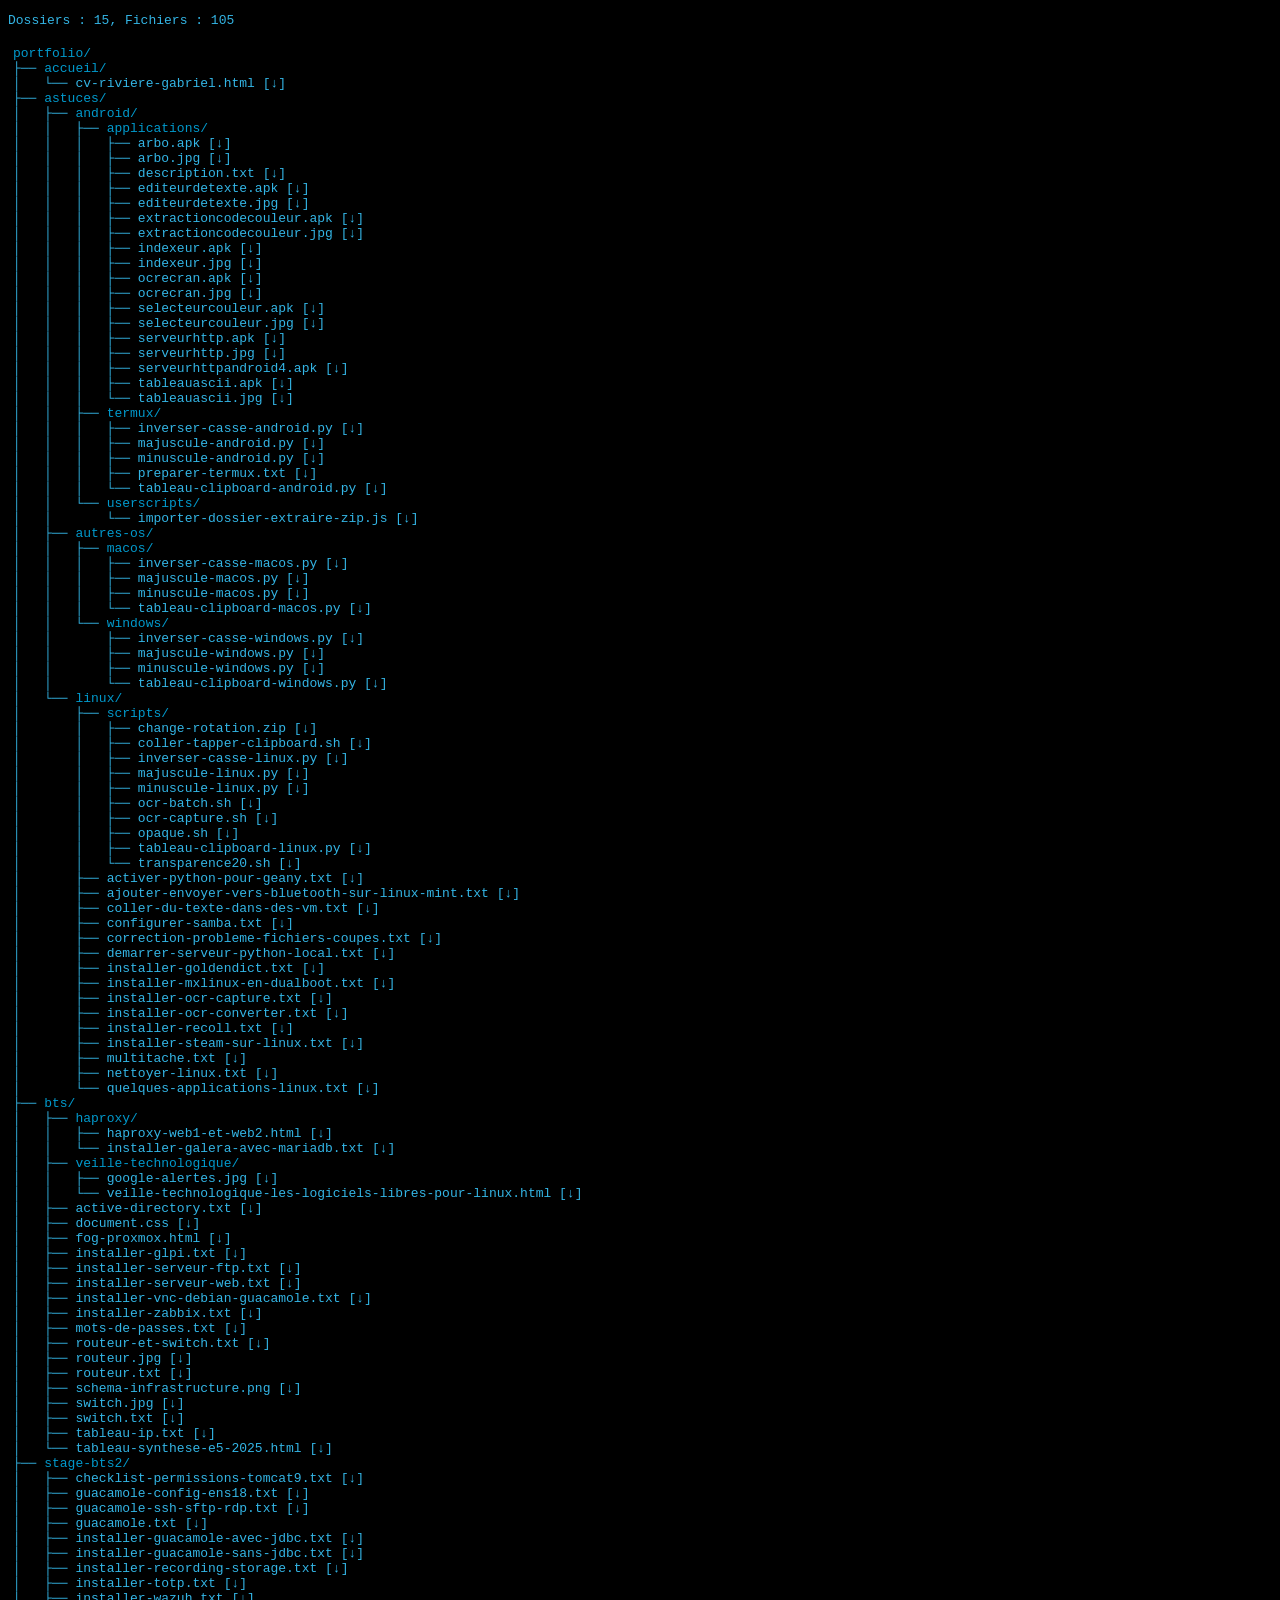
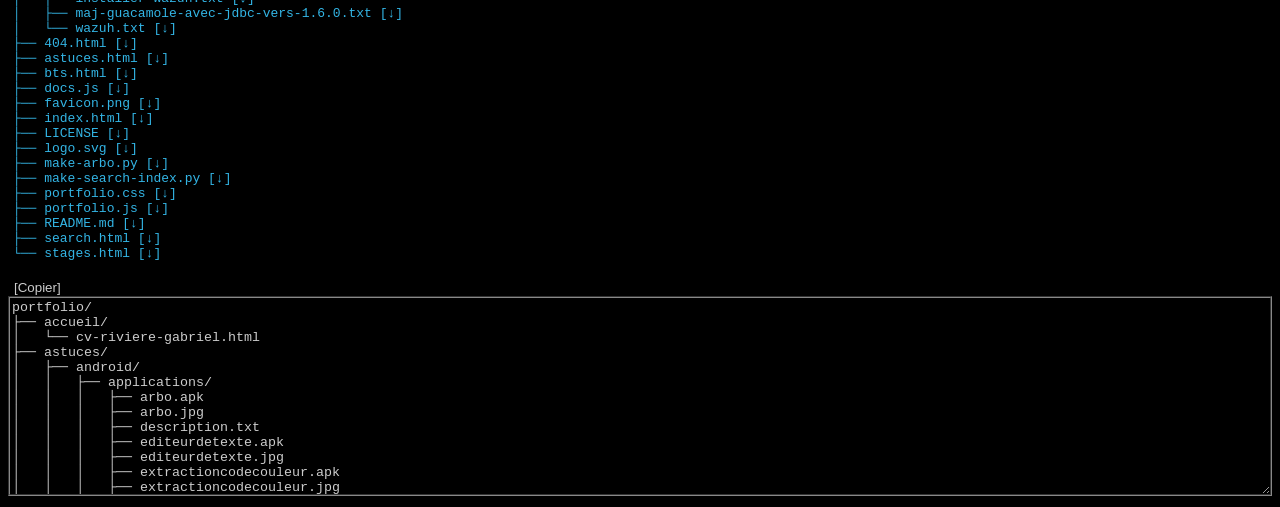
<file: arbo.html>
<!DOCTYPE html>
<html lang="fr">
<head>
<meta charset="utf-8">
<meta name="viewport" content="width=device-width, initial-scale=1">
<title>Arborescence</title>
<link rel="icon" href="favicon.png" type="image/png">
<style>
body{background:black;color:#33b5e5;font-family:monospace;}
pre.tree{padding:5px;}
.folder{color:#09c;}
.file{color:#33b5e5;text-decoration:none;}
.file:hover{text-decoration:underline;}
.ascii{color:#33b5e5;}
</style>
</head>
<body>
<p>Dossiers : 15, Fichiers : 105</p>
<pre class="tree">
<span class="folder">portfolio/</span>
<span class="ascii">├── </span><span class="folder">accueil/</span>
<span class="ascii">│   └── </span><a class="file" href="accueil/cv-riviere-gabriel.html">cv-riviere-gabriel.html</a><a class="file" href="accueil/cv-riviere-gabriel.html" download> [↓] </a>
<span class="ascii">├── </span><span class="folder">astuces/</span>
<span class="ascii">│   ├── </span><span class="folder">android/</span>
<span class="ascii">│   │   ├── </span><span class="folder">applications/</span>
<span class="ascii">│   │   │   ├── </span><a class="file" href="astuces/android/applications/arbo.apk">arbo.apk</a><a class="file" href="astuces/android/applications/arbo.apk" download> [↓] </a>
<span class="ascii">│   │   │   ├── </span><a class="file" href="astuces/android/applications/arbo.jpg">arbo.jpg</a><a class="file" href="astuces/android/applications/arbo.jpg" download> [↓] </a>
<span class="ascii">│   │   │   ├── </span><a class="file" href="astuces/android/applications/description.txt">description.txt</a><a class="file" href="astuces/android/applications/description.txt" download> [↓] </a>
<span class="ascii">│   │   │   ├── </span><a class="file" href="astuces/android/applications/editeurdetexte.apk">editeurdetexte.apk</a><a class="file" href="astuces/android/applications/editeurdetexte.apk" download> [↓] </a>
<span class="ascii">│   │   │   ├── </span><a class="file" href="astuces/android/applications/editeurdetexte.jpg">editeurdetexte.jpg</a><a class="file" href="astuces/android/applications/editeurdetexte.jpg" download> [↓] </a>
<span class="ascii">│   │   │   ├── </span><a class="file" href="astuces/android/applications/extractioncodecouleur.apk">extractioncodecouleur.apk</a><a class="file" href="astuces/android/applications/extractioncodecouleur.apk" download> [↓] </a>
<span class="ascii">│   │   │   ├── </span><a class="file" href="astuces/android/applications/extractioncodecouleur.jpg">extractioncodecouleur.jpg</a><a class="file" href="astuces/android/applications/extractioncodecouleur.jpg" download> [↓] </a>
<span class="ascii">│   │   │   ├── </span><a class="file" href="astuces/android/applications/indexeur.apk">indexeur.apk</a><a class="file" href="astuces/android/applications/indexeur.apk" download> [↓] </a>
<span class="ascii">│   │   │   ├── </span><a class="file" href="astuces/android/applications/indexeur.jpg">indexeur.jpg</a><a class="file" href="astuces/android/applications/indexeur.jpg" download> [↓] </a>
<span class="ascii">│   │   │   ├── </span><a class="file" href="astuces/android/applications/ocrecran.apk">ocrecran.apk</a><a class="file" href="astuces/android/applications/ocrecran.apk" download> [↓] </a>
<span class="ascii">│   │   │   ├── </span><a class="file" href="astuces/android/applications/ocrecran.jpg">ocrecran.jpg</a><a class="file" href="astuces/android/applications/ocrecran.jpg" download> [↓] </a>
<span class="ascii">│   │   │   ├── </span><a class="file" href="astuces/android/applications/selecteurcouleur.apk">selecteurcouleur.apk</a><a class="file" href="astuces/android/applications/selecteurcouleur.apk" download> [↓] </a>
<span class="ascii">│   │   │   ├── </span><a class="file" href="astuces/android/applications/selecteurcouleur.jpg">selecteurcouleur.jpg</a><a class="file" href="astuces/android/applications/selecteurcouleur.jpg" download> [↓] </a>
<span class="ascii">│   │   │   ├── </span><a class="file" href="astuces/android/applications/serveurhttp.apk">serveurhttp.apk</a><a class="file" href="astuces/android/applications/serveurhttp.apk" download> [↓] </a>
<span class="ascii">│   │   │   ├── </span><a class="file" href="astuces/android/applications/serveurhttp.jpg">serveurhttp.jpg</a><a class="file" href="astuces/android/applications/serveurhttp.jpg" download> [↓] </a>
<span class="ascii">│   │   │   ├── </span><a class="file" href="astuces/android/applications/serveurhttpandroid4.apk">serveurhttpandroid4.apk</a><a class="file" href="astuces/android/applications/serveurhttpandroid4.apk" download> [↓] </a>
<span class="ascii">│   │   │   ├── </span><a class="file" href="astuces/android/applications/tableauascii.apk">tableauascii.apk</a><a class="file" href="astuces/android/applications/tableauascii.apk" download> [↓] </a>
<span class="ascii">│   │   │   └── </span><a class="file" href="astuces/android/applications/tableauascii.jpg">tableauascii.jpg</a><a class="file" href="astuces/android/applications/tableauascii.jpg" download> [↓] </a>
<span class="ascii">│   │   ├── </span><span class="folder">termux/</span>
<span class="ascii">│   │   │   ├── </span><a class="file" href="astuces/android/termux/inverser-casse-android.py">inverser-casse-android.py</a><a class="file" href="astuces/android/termux/inverser-casse-android.py" download> [↓] </a>
<span class="ascii">│   │   │   ├── </span><a class="file" href="astuces/android/termux/majuscule-android.py">majuscule-android.py</a><a class="file" href="astuces/android/termux/majuscule-android.py" download> [↓] </a>
<span class="ascii">│   │   │   ├── </span><a class="file" href="astuces/android/termux/minuscule-android.py">minuscule-android.py</a><a class="file" href="astuces/android/termux/minuscule-android.py" download> [↓] </a>
<span class="ascii">│   │   │   ├── </span><a class="file" href="astuces/android/termux/preparer-termux.txt">preparer-termux.txt</a><a class="file" href="astuces/android/termux/preparer-termux.txt" download> [↓] </a>
<span class="ascii">│   │   │   └── </span><a class="file" href="astuces/android/termux/tableau-clipboard-android.py">tableau-clipboard-android.py</a><a class="file" href="astuces/android/termux/tableau-clipboard-android.py" download> [↓] </a>
<span class="ascii">│   │   └── </span><span class="folder">userscripts/</span>
<span class="ascii">│   │       └── </span><a class="file" href="astuces/android/userscripts/importer-dossier-extraire-zip.js">importer-dossier-extraire-zip.js</a><a class="file" href="astuces/android/userscripts/importer-dossier-extraire-zip.js" download> [↓] </a>
<span class="ascii">│   ├── </span><span class="folder">autres-os/</span>
<span class="ascii">│   │   ├── </span><span class="folder">macos/</span>
<span class="ascii">│   │   │   ├── </span><a class="file" href="astuces/autres-os/macos/inverser-casse-macos.py">inverser-casse-macos.py</a><a class="file" href="astuces/autres-os/macos/inverser-casse-macos.py" download> [↓] </a>
<span class="ascii">│   │   │   ├── </span><a class="file" href="astuces/autres-os/macos/majuscule-macos.py">majuscule-macos.py</a><a class="file" href="astuces/autres-os/macos/majuscule-macos.py" download> [↓] </a>
<span class="ascii">│   │   │   ├── </span><a class="file" href="astuces/autres-os/macos/minuscule-macos.py">minuscule-macos.py</a><a class="file" href="astuces/autres-os/macos/minuscule-macos.py" download> [↓] </a>
<span class="ascii">│   │   │   └── </span><a class="file" href="astuces/autres-os/macos/tableau-clipboard-macos.py">tableau-clipboard-macos.py</a><a class="file" href="astuces/autres-os/macos/tableau-clipboard-macos.py" download> [↓] </a>
<span class="ascii">│   │   └── </span><span class="folder">windows/</span>
<span class="ascii">│   │       ├── </span><a class="file" href="astuces/autres-os/windows/inverser-casse-windows.py">inverser-casse-windows.py</a><a class="file" href="astuces/autres-os/windows/inverser-casse-windows.py" download> [↓] </a>
<span class="ascii">│   │       ├── </span><a class="file" href="astuces/autres-os/windows/majuscule-windows.py">majuscule-windows.py</a><a class="file" href="astuces/autres-os/windows/majuscule-windows.py" download> [↓] </a>
<span class="ascii">│   │       ├── </span><a class="file" href="astuces/autres-os/windows/minuscule-windows.py">minuscule-windows.py</a><a class="file" href="astuces/autres-os/windows/minuscule-windows.py" download> [↓] </a>
<span class="ascii">│   │       └── </span><a class="file" href="astuces/autres-os/windows/tableau-clipboard-windows.py">tableau-clipboard-windows.py</a><a class="file" href="astuces/autres-os/windows/tableau-clipboard-windows.py" download> [↓] </a>
<span class="ascii">│   └── </span><span class="folder">linux/</span>
<span class="ascii">│       ├── </span><span class="folder">scripts/</span>
<span class="ascii">│       │   ├── </span><a class="file" href="astuces/linux/scripts/change-rotation.zip">change-rotation.zip</a><a class="file" href="astuces/linux/scripts/change-rotation.zip" download> [↓] </a>
<span class="ascii">│       │   ├── </span><a class="file" href="astuces/linux/scripts/coller-tapper-clipboard.sh">coller-tapper-clipboard.sh</a><a class="file" href="astuces/linux/scripts/coller-tapper-clipboard.sh" download> [↓] </a>
<span class="ascii">│       │   ├── </span><a class="file" href="astuces/linux/scripts/inverser-casse-linux.py">inverser-casse-linux.py</a><a class="file" href="astuces/linux/scripts/inverser-casse-linux.py" download> [↓] </a>
<span class="ascii">│       │   ├── </span><a class="file" href="astuces/linux/scripts/majuscule-linux.py">majuscule-linux.py</a><a class="file" href="astuces/linux/scripts/majuscule-linux.py" download> [↓] </a>
<span class="ascii">│       │   ├── </span><a class="file" href="astuces/linux/scripts/minuscule-linux.py">minuscule-linux.py</a><a class="file" href="astuces/linux/scripts/minuscule-linux.py" download> [↓] </a>
<span class="ascii">│       │   ├── </span><a class="file" href="astuces/linux/scripts/ocr-batch.sh">ocr-batch.sh</a><a class="file" href="astuces/linux/scripts/ocr-batch.sh" download> [↓] </a>
<span class="ascii">│       │   ├── </span><a class="file" href="astuces/linux/scripts/ocr-capture.sh">ocr-capture.sh</a><a class="file" href="astuces/linux/scripts/ocr-capture.sh" download> [↓] </a>
<span class="ascii">│       │   ├── </span><a class="file" href="astuces/linux/scripts/opaque.sh">opaque.sh</a><a class="file" href="astuces/linux/scripts/opaque.sh" download> [↓] </a>
<span class="ascii">│       │   ├── </span><a class="file" href="astuces/linux/scripts/tableau-clipboard-linux.py">tableau-clipboard-linux.py</a><a class="file" href="astuces/linux/scripts/tableau-clipboard-linux.py" download> [↓] </a>
<span class="ascii">│       │   └── </span><a class="file" href="astuces/linux/scripts/transparence20.sh">transparence20.sh</a><a class="file" href="astuces/linux/scripts/transparence20.sh" download> [↓] </a>
<span class="ascii">│       ├── </span><a class="file" href="astuces/linux/activer-python-pour-geany.txt">activer-python-pour-geany.txt</a><a class="file" href="astuces/linux/activer-python-pour-geany.txt" download> [↓] </a>
<span class="ascii">│       ├── </span><a class="file" href="astuces/linux/ajouter-envoyer-vers-bluetooth-sur-linux-mint.txt">ajouter-envoyer-vers-bluetooth-sur-linux-mint.txt</a><a class="file" href="astuces/linux/ajouter-envoyer-vers-bluetooth-sur-linux-mint.txt" download> [↓] </a>
<span class="ascii">│       ├── </span><a class="file" href="astuces/linux/coller-du-texte-dans-des-vm.txt">coller-du-texte-dans-des-vm.txt</a><a class="file" href="astuces/linux/coller-du-texte-dans-des-vm.txt" download> [↓] </a>
<span class="ascii">│       ├── </span><a class="file" href="astuces/linux/configurer-samba.txt">configurer-samba.txt</a><a class="file" href="astuces/linux/configurer-samba.txt" download> [↓] </a>
<span class="ascii">│       ├── </span><a class="file" href="astuces/linux/correction-probleme-fichiers-coupes.txt">correction-probleme-fichiers-coupes.txt</a><a class="file" href="astuces/linux/correction-probleme-fichiers-coupes.txt" download> [↓] </a>
<span class="ascii">│       ├── </span><a class="file" href="astuces/linux/demarrer-serveur-python-local.txt">demarrer-serveur-python-local.txt</a><a class="file" href="astuces/linux/demarrer-serveur-python-local.txt" download> [↓] </a>
<span class="ascii">│       ├── </span><a class="file" href="astuces/linux/installer-goldendict.txt">installer-goldendict.txt</a><a class="file" href="astuces/linux/installer-goldendict.txt" download> [↓] </a>
<span class="ascii">│       ├── </span><a class="file" href="astuces/linux/installer-mxlinux-en-dualboot.txt">installer-mxlinux-en-dualboot.txt</a><a class="file" href="astuces/linux/installer-mxlinux-en-dualboot.txt" download> [↓] </a>
<span class="ascii">│       ├── </span><a class="file" href="astuces/linux/installer-ocr-capture.txt">installer-ocr-capture.txt</a><a class="file" href="astuces/linux/installer-ocr-capture.txt" download> [↓] </a>
<span class="ascii">│       ├── </span><a class="file" href="astuces/linux/installer-ocr-converter.txt">installer-ocr-converter.txt</a><a class="file" href="astuces/linux/installer-ocr-converter.txt" download> [↓] </a>
<span class="ascii">│       ├── </span><a class="file" href="astuces/linux/installer-recoll.txt">installer-recoll.txt</a><a class="file" href="astuces/linux/installer-recoll.txt" download> [↓] </a>
<span class="ascii">│       ├── </span><a class="file" href="astuces/linux/installer-steam-sur-linux.txt">installer-steam-sur-linux.txt</a><a class="file" href="astuces/linux/installer-steam-sur-linux.txt" download> [↓] </a>
<span class="ascii">│       ├── </span><a class="file" href="astuces/linux/multitache.txt">multitache.txt</a><a class="file" href="astuces/linux/multitache.txt" download> [↓] </a>
<span class="ascii">│       ├── </span><a class="file" href="astuces/linux/nettoyer-linux.txt">nettoyer-linux.txt</a><a class="file" href="astuces/linux/nettoyer-linux.txt" download> [↓] </a>
<span class="ascii">│       └── </span><a class="file" href="astuces/linux/quelques-applications-linux.txt">quelques-applications-linux.txt</a><a class="file" href="astuces/linux/quelques-applications-linux.txt" download> [↓] </a>
<span class="ascii">├── </span><span class="folder">bts/</span>
<span class="ascii">│   ├── </span><span class="folder">haproxy/</span>
<span class="ascii">│   │   ├── </span><a class="file" href="bts/haproxy/haproxy-web1-et-web2.html">haproxy-web1-et-web2.html</a><a class="file" href="bts/haproxy/haproxy-web1-et-web2.html" download> [↓] </a>
<span class="ascii">│   │   └── </span><a class="file" href="bts/haproxy/installer-galera-avec-mariadb.txt">installer-galera-avec-mariadb.txt</a><a class="file" href="bts/haproxy/installer-galera-avec-mariadb.txt" download> [↓] </a>
<span class="ascii">│   ├── </span><span class="folder">veille-technologique/</span>
<span class="ascii">│   │   ├── </span><a class="file" href="bts/veille-technologique/google-alertes.jpg">google-alertes.jpg</a><a class="file" href="bts/veille-technologique/google-alertes.jpg" download> [↓] </a>
<span class="ascii">│   │   └── </span><a class="file" href="bts/veille-technologique/veille-technologique-les-logiciels-libres-pour-linux.html">veille-technologique-les-logiciels-libres-pour-linux.html</a><a class="file" href="bts/veille-technologique/veille-technologique-les-logiciels-libres-pour-linux.html" download> [↓] </a>
<span class="ascii">│   ├── </span><a class="file" href="bts/active-directory.txt">active-directory.txt</a><a class="file" href="bts/active-directory.txt" download> [↓] </a>
<span class="ascii">│   ├── </span><a class="file" href="bts/document.css">document.css</a><a class="file" href="bts/document.css" download> [↓] </a>
<span class="ascii">│   ├── </span><a class="file" href="bts/fog-proxmox.html">fog-proxmox.html</a><a class="file" href="bts/fog-proxmox.html" download> [↓] </a>
<span class="ascii">│   ├── </span><a class="file" href="bts/installer-glpi.txt">installer-glpi.txt</a><a class="file" href="bts/installer-glpi.txt" download> [↓] </a>
<span class="ascii">│   ├── </span><a class="file" href="bts/installer-serveur-ftp.txt">installer-serveur-ftp.txt</a><a class="file" href="bts/installer-serveur-ftp.txt" download> [↓] </a>
<span class="ascii">│   ├── </span><a class="file" href="bts/installer-serveur-web.txt">installer-serveur-web.txt</a><a class="file" href="bts/installer-serveur-web.txt" download> [↓] </a>
<span class="ascii">│   ├── </span><a class="file" href="bts/installer-vnc-debian-guacamole.txt">installer-vnc-debian-guacamole.txt</a><a class="file" href="bts/installer-vnc-debian-guacamole.txt" download> [↓] </a>
<span class="ascii">│   ├── </span><a class="file" href="bts/installer-zabbix.txt">installer-zabbix.txt</a><a class="file" href="bts/installer-zabbix.txt" download> [↓] </a>
<span class="ascii">│   ├── </span><a class="file" href="bts/mots-de-passes.txt">mots-de-passes.txt</a><a class="file" href="bts/mots-de-passes.txt" download> [↓] </a>
<span class="ascii">│   ├── </span><a class="file" href="bts/routeur-et-switch.txt">routeur-et-switch.txt</a><a class="file" href="bts/routeur-et-switch.txt" download> [↓] </a>
<span class="ascii">│   ├── </span><a class="file" href="bts/routeur.jpg">routeur.jpg</a><a class="file" href="bts/routeur.jpg" download> [↓] </a>
<span class="ascii">│   ├── </span><a class="file" href="bts/routeur.txt">routeur.txt</a><a class="file" href="bts/routeur.txt" download> [↓] </a>
<span class="ascii">│   ├── </span><a class="file" href="bts/schema-infrastructure.png">schema-infrastructure.png</a><a class="file" href="bts/schema-infrastructure.png" download> [↓] </a>
<span class="ascii">│   ├── </span><a class="file" href="bts/switch.jpg">switch.jpg</a><a class="file" href="bts/switch.jpg" download> [↓] </a>
<span class="ascii">│   ├── </span><a class="file" href="bts/switch.txt">switch.txt</a><a class="file" href="bts/switch.txt" download> [↓] </a>
<span class="ascii">│   ├── </span><a class="file" href="bts/tableau-ip.txt">tableau-ip.txt</a><a class="file" href="bts/tableau-ip.txt" download> [↓] </a>
<span class="ascii">│   └── </span><a class="file" href="bts/tableau-synthese-e5-2025.html">tableau-synthese-e5-2025.html</a><a class="file" href="bts/tableau-synthese-e5-2025.html" download> [↓] </a>
<span class="ascii">├── </span><span class="folder">stage-bts2/</span>
<span class="ascii">│   ├── </span><a class="file" href="stage-bts2/checklist-permissions-tomcat9.txt">checklist-permissions-tomcat9.txt</a><a class="file" href="stage-bts2/checklist-permissions-tomcat9.txt" download> [↓] </a>
<span class="ascii">│   ├── </span><a class="file" href="stage-bts2/guacamole-config-ens18.txt">guacamole-config-ens18.txt</a><a class="file" href="stage-bts2/guacamole-config-ens18.txt" download> [↓] </a>
<span class="ascii">│   ├── </span><a class="file" href="stage-bts2/guacamole-ssh-sftp-rdp.txt">guacamole-ssh-sftp-rdp.txt</a><a class="file" href="stage-bts2/guacamole-ssh-sftp-rdp.txt" download> [↓] </a>
<span class="ascii">│   ├── </span><a class="file" href="stage-bts2/guacamole.txt">guacamole.txt</a><a class="file" href="stage-bts2/guacamole.txt" download> [↓] </a>
<span class="ascii">│   ├── </span><a class="file" href="stage-bts2/installer-guacamole-avec-jdbc.txt">installer-guacamole-avec-jdbc.txt</a><a class="file" href="stage-bts2/installer-guacamole-avec-jdbc.txt" download> [↓] </a>
<span class="ascii">│   ├── </span><a class="file" href="stage-bts2/installer-guacamole-sans-jdbc.txt">installer-guacamole-sans-jdbc.txt</a><a class="file" href="stage-bts2/installer-guacamole-sans-jdbc.txt" download> [↓] </a>
<span class="ascii">│   ├── </span><a class="file" href="stage-bts2/installer-recording-storage.txt">installer-recording-storage.txt</a><a class="file" href="stage-bts2/installer-recording-storage.txt" download> [↓] </a>
<span class="ascii">│   ├── </span><a class="file" href="stage-bts2/installer-totp.txt">installer-totp.txt</a><a class="file" href="stage-bts2/installer-totp.txt" download> [↓] </a>
<span class="ascii">│   ├── </span><a class="file" href="stage-bts2/installer-wazuh.txt">installer-wazuh.txt</a><a class="file" href="stage-bts2/installer-wazuh.txt" download> [↓] </a>
<span class="ascii">│   ├── </span><a class="file" href="stage-bts2/maj-guacamole-avec-jdbc-vers-1.6.0.txt">maj-guacamole-avec-jdbc-vers-1.6.0.txt</a><a class="file" href="stage-bts2/maj-guacamole-avec-jdbc-vers-1.6.0.txt" download> [↓] </a>
<span class="ascii">│   └── </span><a class="file" href="stage-bts2/wazuh.txt">wazuh.txt</a><a class="file" href="stage-bts2/wazuh.txt" download> [↓] </a>
<span class="ascii">├── </span><a class="file" href="404.html">404.html</a><a class="file" href="404.html" download> [↓] </a>
<span class="ascii">├── </span><a class="file" href="astuces.html">astuces.html</a><a class="file" href="astuces.html" download> [↓] </a>
<span class="ascii">├── </span><a class="file" href="bts.html">bts.html</a><a class="file" href="bts.html" download> [↓] </a>
<span class="ascii">├── </span><a class="file" href="docs.js">docs.js</a><a class="file" href="docs.js" download> [↓] </a>
<span class="ascii">├── </span><a class="file" href="favicon.png">favicon.png</a><a class="file" href="favicon.png" download> [↓] </a>
<span class="ascii">├── </span><a class="file" href="index.html">index.html</a><a class="file" href="index.html" download> [↓] </a>
<span class="ascii">├── </span><a class="file" href="LICENSE">LICENSE</a><a class="file" href="LICENSE" download> [↓] </a>
<span class="ascii">├── </span><a class="file" href="logo.svg">logo.svg</a><a class="file" href="logo.svg" download> [↓] </a>
<span class="ascii">├── </span><a class="file" href="make-arbo.py">make-arbo.py</a><a class="file" href="make-arbo.py" download> [↓] </a>
<span class="ascii">├── </span><a class="file" href="make-search-index.py">make-search-index.py</a><a class="file" href="make-search-index.py" download> [↓] </a>
<span class="ascii">├── </span><a class="file" href="portfolio.css">portfolio.css</a><a class="file" href="portfolio.css" download> [↓] </a>
<span class="ascii">├── </span><a class="file" href="portfolio.js">portfolio.js</a><a class="file" href="portfolio.js" download> [↓] </a>
<span class="ascii">├── </span><a class="file" href="README.md">README.md</a><a class="file" href="README.md" download> [↓] </a>
<span class="ascii">├── </span><a class="file" href="search.html">search.html</a><a class="file" href="search.html" download> [↓] </a>
<span class="ascii">└── </span><a class="file" href="stages.html">stages.html</a><a class="file" href="stages.html" download> [↓] </a>
</pre>
<button id="copyarbo" style="background:#000;color:#ccc;border:none;cursor:pointer;">[Copier]</button>
<br><textarea wrap="off" id="arbo" style="width:100%;height:200px;box-sizing:border-box;background:#000;color:#ccc;border:2px groove #888;font-family:monospace;">
portfolio/
├── accueil/
│   └── cv-riviere-gabriel.html
├── astuces/
│   ├── android/
│   │   ├── applications/
│   │   │   ├── arbo.apk
│   │   │   ├── arbo.jpg
│   │   │   ├── description.txt
│   │   │   ├── editeurdetexte.apk
│   │   │   ├── editeurdetexte.jpg
│   │   │   ├── extractioncodecouleur.apk
│   │   │   ├── extractioncodecouleur.jpg
│   │   │   ├── indexeur.apk
│   │   │   ├── indexeur.jpg
│   │   │   ├── ocrecran.apk
│   │   │   ├── ocrecran.jpg
│   │   │   ├── selecteurcouleur.apk
│   │   │   ├── selecteurcouleur.jpg
│   │   │   ├── serveurhttp.apk
│   │   │   ├── serveurhttp.jpg
│   │   │   ├── serveurhttpandroid4.apk
│   │   │   ├── tableauascii.apk
│   │   │   └── tableauascii.jpg
│   │   ├── termux/
│   │   │   ├── inverser-casse-android.py
│   │   │   ├── majuscule-android.py
│   │   │   ├── minuscule-android.py
│   │   │   ├── preparer-termux.txt
│   │   │   └── tableau-clipboard-android.py
│   │   └── userscripts/
│   │       └── importer-dossier-extraire-zip.js
│   ├── autres-os/
│   │   ├── macos/
│   │   │   ├── inverser-casse-macos.py
│   │   │   ├── majuscule-macos.py
│   │   │   ├── minuscule-macos.py
│   │   │   └── tableau-clipboard-macos.py
│   │   └── windows/
│   │       ├── inverser-casse-windows.py
│   │       ├── majuscule-windows.py
│   │       ├── minuscule-windows.py
│   │       └── tableau-clipboard-windows.py
│   └── linux/
│       ├── scripts/
│       │   ├── change-rotation.zip
│       │   ├── coller-tapper-clipboard.sh
│       │   ├── inverser-casse-linux.py
│       │   ├── majuscule-linux.py
│       │   ├── minuscule-linux.py
│       │   ├── ocr-batch.sh
│       │   ├── ocr-capture.sh
│       │   ├── opaque.sh
│       │   ├── tableau-clipboard-linux.py
│       │   └── transparence20.sh
│       ├── activer-python-pour-geany.txt
│       ├── ajouter-envoyer-vers-bluetooth-sur-linux-mint.txt
│       ├── coller-du-texte-dans-des-vm.txt
│       ├── configurer-samba.txt
│       ├── correction-probleme-fichiers-coupes.txt
│       ├── demarrer-serveur-python-local.txt
│       ├── installer-goldendict.txt
│       ├── installer-mxlinux-en-dualboot.txt
│       ├── installer-ocr-capture.txt
│       ├── installer-ocr-converter.txt
│       ├── installer-recoll.txt
│       ├── installer-steam-sur-linux.txt
│       ├── multitache.txt
│       ├── nettoyer-linux.txt
│       └── quelques-applications-linux.txt
├── bts/
│   ├── haproxy/
│   │   ├── haproxy-web1-et-web2.html
│   │   └── installer-galera-avec-mariadb.txt
│   ├── veille-technologique/
│   │   ├── google-alertes.jpg
│   │   └── veille-technologique-les-logiciels-libres-pour-linux.html
│   ├── active-directory.txt
│   ├── document.css
│   ├── fog-proxmox.html
│   ├── installer-glpi.txt
│   ├── installer-serveur-ftp.txt
│   ├── installer-serveur-web.txt
│   ├── installer-vnc-debian-guacamole.txt
│   ├── installer-zabbix.txt
│   ├── mots-de-passes.txt
│   ├── routeur-et-switch.txt
│   ├── routeur.jpg
│   ├── routeur.txt
│   ├── schema-infrastructure.png
│   ├── switch.jpg
│   ├── switch.txt
│   ├── tableau-ip.txt
│   └── tableau-synthese-e5-2025.html
├── stage-bts2/
│   ├── checklist-permissions-tomcat9.txt
│   ├── guacamole-config-ens18.txt
│   ├── guacamole-ssh-sftp-rdp.txt
│   ├── guacamole.txt
│   ├── installer-guacamole-avec-jdbc.txt
│   ├── installer-guacamole-sans-jdbc.txt
│   ├── installer-recording-storage.txt
│   ├── installer-totp.txt
│   ├── installer-wazuh.txt
│   ├── maj-guacamole-avec-jdbc-vers-1.6.0.txt
│   └── wazuh.txt
├── 404.html
├── astuces.html
├── bts.html
├── docs.js
├── favicon.png
├── index.html
├── LICENSE
├── logo.svg
├── make-arbo.py
├── make-search-index.py
├── portfolio.css
├── portfolio.js
├── README.md
├── search.html
└── stages.html
</textarea>
<script>function copyFrom(id,btn){var code=document.getElementById(id);var temp=document.createElement("textarea");temp.value=code.value;document.body.appendChild(temp);temp.select();try{document.execCommand("copy");}catch(err){}document.body.removeChild(temp);btn.focus();}document.getElementById("copyarbo").onclick=function(e){copyFrom("arbo",e.target);};</script>
</body>
</html>
</file>
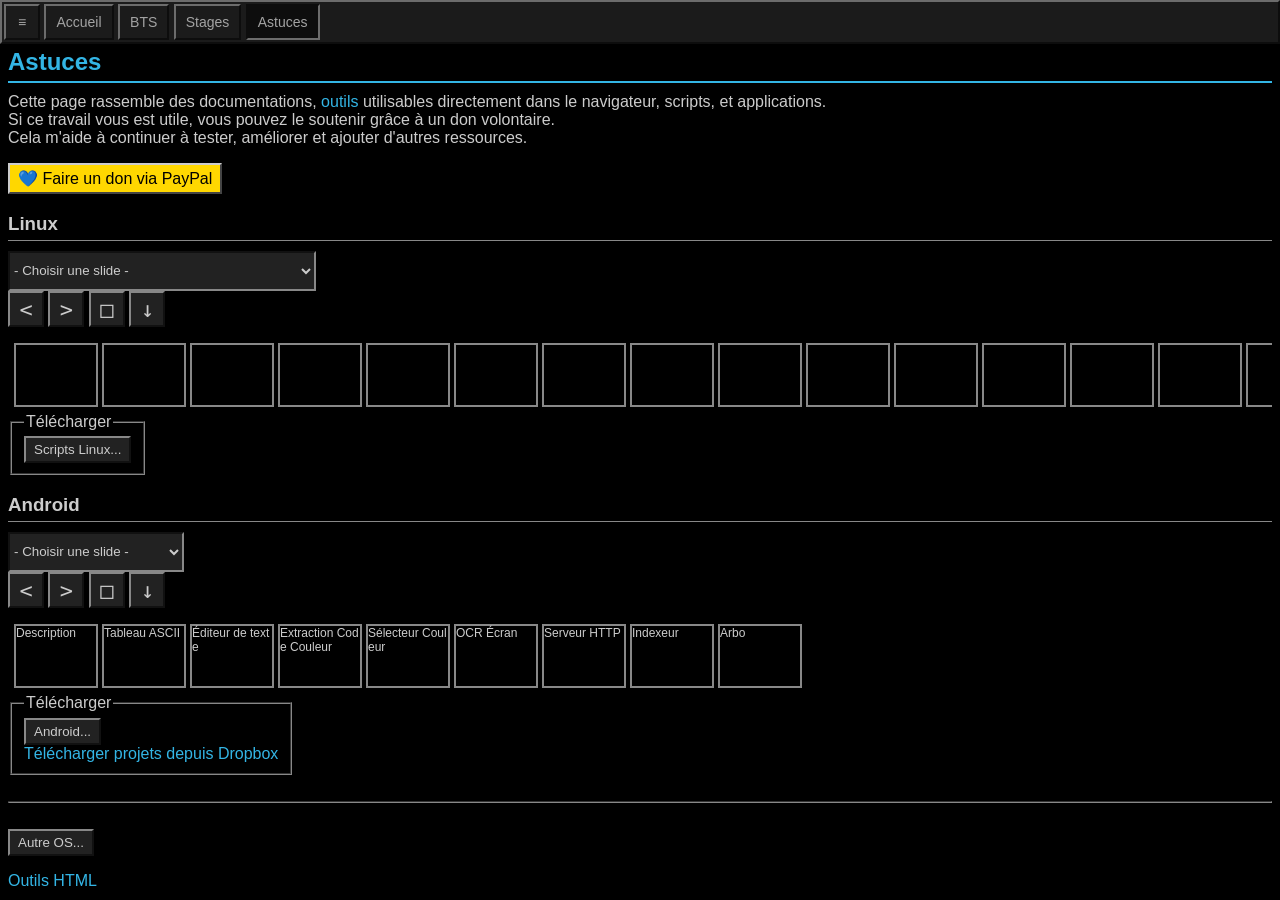
<file: astuces.html>
<!DOCTYPE html>
<html lang="fr">
<head>
<meta charset="utf-8">
<meta name="viewport" content="width=device-width, initial-scale=1">
<title>Astuces</title>
<meta name="description" content="Astuces">
<link rel="icon" href="favicon.png" type="image/png">
<link rel="stylesheet" href="portfolio.css">
</head>
<body>
<main>
<!-- Barre de navigation -->
<div class="navbar">
  <button onclick="openMenuPopup()" class="tab-button menu">≡</button>
  <div id="popupMenuContent" style="display:none"></div>
  <a class="tab-button" href="index.html">Accueil</a>
  <a class="tab-button" href="bts.html">BTS</a>
  <a class="tab-button" href="stages.html">Stages</a>
  <a class="tab-button tab-button-active">Astuces</a>
</div>
<!-- Contenu -->
<h2>Astuces</h2>
Cette page rassemble des documentations, <a href="../outils/index.html">outils</a> utilisables directement dans le navigateur, scripts, et applications.<br>
Si ce travail vous est utile, vous pouvez le soutenir grâce à un don volontaire.<br>
Cela m'aide à continuer à tester, améliorer et ajouter d'autres ressources.<p></p>
<a href="https://paypal.me/gabrielriviere999" target="_blank" aria-label="Faire un don via PayPal" class="a" style="color:#000;background:#ffd700;">💙 Faire un don via PayPal</a>

<h3>Linux</h3>

<select class="slide-select" data-group="linux" aria-label="Choisir une slide"><option value="" disabled selected>- Choisir une slide -</option></select>
<div class="slideshow-container" data-group="linux">
  <div class="slide" data-group="linux" data-src="astuces/linux/installer-mxlinux-en-dualboot.txt"></div>
  <div class="slide" data-group="linux" data-src="astuces/linux/quelques-applications-linux.txt"></div>
  <div class="slide" data-group="linux" data-src="astuces/linux/correction-probleme-fichiers-coupes.txt"></div>
  <div class="slide" data-group="linux" data-src="astuces/linux/installer-ocr-converter.txt"></div>
  <div class="slide" data-group="linux" data-src="astuces/linux/installer-ocr-capture.txt"></div>
  <div class="slide" data-group="linux" data-src="astuces/linux/coller-du-texte-dans-des-vm.txt"></div>
  <div class="slide" data-group="linux" data-src="astuces/linux/multitache.txt"></div>
  <div class="slide" data-group="linux" data-src="astuces/linux/installer-recoll.txt"></div>
  <div class="slide" data-group="linux" data-src="astuces/linux/installer-goldendict.txt"></div>
  <div class="slide" data-group="linux" data-src="astuces/linux/activer-python-pour-geany.txt"></div>
  <div class="slide" data-group="linux" data-src="astuces/linux/configurer-samba.txt"></div>
  <div class="slide" data-group="linux" data-src="astuces/linux/demarrer-serveur-python-local.txt"></div>
  <div class="slide" data-group="linux" data-src="astuces/linux/nettoyer-linux.txt"></div>
  <div class="slide" data-group="linux" data-src="astuces/linux/installer-steam-sur-linux.txt"></div>
  <div class="slide" data-group="linux" data-src="astuces/linux/ajouter-envoyer-vers-bluetooth-sur-linux-mint.txt"></div>
  <div class="slide-buttons">
    <button class="slide-btn" onclick="plusSlides(-1, 'linux')"><</button>
    <button class="slide-btn" onclick="plusSlides(1, 'linux')">></button>
    <button class="slide-btn" onclick="openFullscreen('linux')">□</button>
    <button class="slide-btn" onclick="downloadSlide('linux')">↓</button>
  </div>
  <div id="counter-linux" class="slide-counter"></div>
</div>
<div class="thumbnail-row" data-group="linux">
  <div class="thumbnail" data-group="linux" onclick="currentSlide(1, 'linux')"></div>
  <div class="thumbnail" data-group="linux" onclick="currentSlide(2, 'linux')"></div>
  <div class="thumbnail" data-group="linux" onclick="currentSlide(3, 'linux')"></div>
  <div class="thumbnail" data-group="linux" onclick="currentSlide(4, 'linux')"></div>
  <div class="thumbnail" data-group="linux" onclick="currentSlide(5, 'linux')"></div>
  <div class="thumbnail" data-group="linux" onclick="currentSlide(6, 'linux')"></div>
  <div class="thumbnail" data-group="linux" onclick="currentSlide(7, 'linux')"></div>
  <div class="thumbnail" data-group="linux" onclick="currentSlide(8, 'linux')"></div>
  <div class="thumbnail" data-group="linux" onclick="currentSlide(9, 'linux')"></div>
  <div class="thumbnail" data-group="linux" onclick="currentSlide(10, 'linux')"></div>
  <div class="thumbnail" data-group="linux" onclick="currentSlide(11, 'linux')"></div>
  <div class="thumbnail" data-group="linux" onclick="currentSlide(12, 'linux')"></div>
  <div class="thumbnail" data-group="linux" onclick="currentSlide(13, 'linux')"></div>
  <div class="thumbnail" data-group="linux" onclick="currentSlide(14, 'linux')"></div>
  <div class="thumbnail" data-group="linux" onclick="currentSlide(15, 'linux')"></div>
  <div class="thumbnail" data-group="linux" onclick="currentSlide(16, 'linux')"></div>
</div>

<fieldset><legend>Télécharger</legend>
<button onclick="openScriptPopup()">Scripts Linux...</button>
<div id="popupScriptsContent" style="display:none">
Scripts Linux
<ul>
  <li><a href="astuces/linux/scripts/ocr-batch.sh" download>ocr-batch.sh</a></li>
  <li><a href="astuces/linux/scripts/ocr-capture.sh" download>ocr-capture.sh</a></li>
  <li><a href="astuces/linux/scripts/coller-tapper-clipboard.sh" download>coller-tapper-clipboard.sh</a></li>
  <li><a href="astuces/linux/scripts/tableau-clipboard-linux.py" download>tableau-clipboard-linux.py</a></li>
  <li><a href="astuces/linux/scripts/minuscule-linux.py" download>minuscule-linux.py</a></li>
  <li><a href="astuces/linux/scripts/majuscule-linux.py" download>majuscule-linux.py</a></li>
  <li><a href="astuces/linux/scripts/inverser-casse-linux.py" download>inverser-casse-linux.py</a></li>
  <li><a href="astuces/linux/scripts/transparence20.sh" download>transparence20.sh</a></li>
  <li><a href="astuces/linux/scripts/opaque.sh" download>opaque.sh</a></li>
  <li><a href="astuces/linux/scripts/change-rotation.zip" download>change-rotation.zip</a></li>
</ul>
</div>
</fieldset>

<h3>Android</h3>
<select class="slide-select" data-group="android" aria-label="Choisir une slide"><option value="" disabled selected>- Choisir une slide -</option></select>
<div class="slideshow-container" data-group="android">
  <div class="slide" data-group="android" data-src="astuces/android/applications/description.txt"></div>
  <div class="slide" data-group="android" data-src="astuces/android/applications/tableauascii.jpg"></div>
  <div class="slide" data-group="android" data-src="astuces/android/applications/editeurdetexte.jpg"></div>
  <div class="slide" data-group="android" data-src="astuces/android/applications/extractioncodecouleur.jpg"></div>
  <div class="slide" data-group="android" data-src="astuces/android/applications/selecteurcouleur.jpg"></div>
  <div class="slide" data-group="android" data-src="astuces/android/applications/ocrecran.jpg"></div>
  <div class="slide" data-group="android" data-src="astuces/android/applications/serveurhttp.jpg"></div>
  <div class="slide" data-group="android" data-src="astuces/android/applications/indexeur.jpg"></div>
  <div class="slide" data-group="android" data-src="astuces/android/applications/arbo.jpg"></div>
  <div class="slide-buttons">
    <button class="slide-btn" onclick="plusSlides(-1, 'android')"><</button>
    <button class="slide-btn" onclick="plusSlides(1, 'android')">></button>
    <button class="slide-btn" onclick="openFullscreen('android')">□</button>
    <button class="slide-btn" onclick="downloadSlide('android')">↓</button>
  </div>
  <div id="counter-android" class="slide-counter"></div>
</div>

<div class="thumbnail-row" data-group="android">
  <div class="thumbnail" data-group="android" onclick="currentSlide(1, 'android')">Description</div>
  <div class="thumbnail" data-group="android" onclick="currentSlide(2, 'android')">Tableau ASCII</div>
  <div class="thumbnail" data-group="android" onclick="currentSlide(3, 'android')">Éditeur de texte</div>
  <div class="thumbnail" data-group="android" onclick="currentSlide(4, 'android')">Extraction Code Couleur</div>
  <div class="thumbnail" data-group="android" onclick="currentSlide(5, 'android')">Sélecteur Couleur</div>
  <div class="thumbnail" data-group="android" onclick="currentSlide(6, 'android')">OCR Écran</div>
  <div class="thumbnail" data-group="android" onclick="currentSlide(7, 'android')">Serveur HTTP</div>
  <div class="thumbnail" data-group="android" onclick="currentSlide(8, 'android')">Indexeur</div>
  <div class="thumbnail" data-group="android" onclick="currentSlide(9, 'android')">Arbo</div>
</div>

<fieldset><legend>Télécharger</legend>

<button onclick="openAndroidPopup()">Android...</button>
<div id="popupAndroidContent" style="display:none">
Applications Android
<ul>
  <li><a href="astuces/android/applications/tableauascii.apk" download>tableauascii.apk</a></li>
  <li><a href="astuces/android/applications/editeurdetexte.apk" download>editeurdetexte.apk</a></li>
  <li><a href="astuces/android/applications/extractioncodecouleur.apk" download>extractioncodecouleur.apk</a></li>
  <li><a href="astuces/android/applications/selecteurcouleur.apk" download>selecteurcouleur.apk</a></li>
  <li><a href="astuces/android/applications/ocrecran.apk" download>ocrecran.apk</a></li>
  <li><a href="astuces/android/applications/serveurhttp.apk" download>serveurhttp.apk</a></li>
  <li><a href="astuces/android/applications/serveurhttpandroid4.apk" download>serveurhttpandroid4.apk</a></li>
  <li><a href="astuces/android/applications/indexeur.apk" download>indexeur.apk</a></li>
  <li><a href="astuces/android/applications/arbo.apk" download>arbo.apk</a></li>
</ul>
Scripts Termux
<ul>
  <li><a href="astuces/android/termux/preparer-termux.txt">preparer-termux.txt</a></li>
  <li><a href="astuces/android/termux/tableau-clipboard-android.py" download>tableau-clipboard-android.py</a></li>
  <li><a href="astuces/android/termux/minuscule-android.py" download>minuscule-android.py</a></li>
  <li><a href="astuces/android/termux/majuscule-android.py" download>majuscule-android.py</a></li>
  <li><a href="astuces/android/termux/inverser-casse-android.py" download>inverser-casse-android.py</a></li>
</ul>
Userscripts
<ul>
  <li><a href="astuces/android/userscripts/importer-dossier-extraire-zip.js" download>importer-dossier-extraire-zip.js</a></li></ul>
</ul>
</div>
<br><a href="https://www.dropbox.com/scl/fi/jdllddjhw2gq1j9bji2tv/projets-android.zip?rlkey=gsmjde1idxn21hhehnxdfrvda&st=np04pnxx&dl=1">Télécharger projets depuis Dropbox</a>
</fieldset>
<br><hr><br>
<button onclick="openAutreOSPopup()">Autre OS...</button>
<div id="popupAutreOSContent" style="display:none">
Windows
<ul>
  <li><a href="astuces/autres-os/windows/tableau-clipboard-windows.py" download>tableau-clipboard-windows.py</a></li>
  <li><a href="astuces/autres-os/windows/minuscule-windows.py" download>minuscule-windows.py</a></li>
  <li><a href="astuces/autres-os/windows/majuscule-windows.py" download>majuscule-windows.py</a></li>
  <li><a href="astuces/autres-os/windows/inverser-casse-windows.py" download>inverser-casse-windows.py</a></li>
</ul>
macOS
<ul>
  <li><a href="astuces/autres-os/macos/tableau-clipboard-macos.py" download>tableau-clipboard-macos.py</a></li>
  <li><a href="astuces/autres-os/macos/minuscule-macos.py" download>minuscule-macos.py</a></li>
  <li><a href="astuces/autres-os/macos/majuscule-macos.py" download>majuscule-macos.py</a></li>
  <li><a href="astuces/autres-os/macos/inverser-casse-macos.py" download>inverser-casse-macos.py</a></li>
</ul>
</div>
<p></p>
<a href="../outils/index.html">Outils HTML</a>
<!-- Scripts -->
<script src="portfolio.js"></script>
<script>
function openScriptPopup() {
  var container = document.getElementById("popupScriptsContent");
  openPopupMenu(container);
}
function openAndroidPopup() {
  var container = document.getElementById("popupAndroidContent");
  openPopupMenu(container);
}
function openAutreOSPopup() {
  var container = document.getElementById("popupAutreOSContent");
  openPopupMenu(container);
}
</script>
</main>
</body>
</html>
</file>
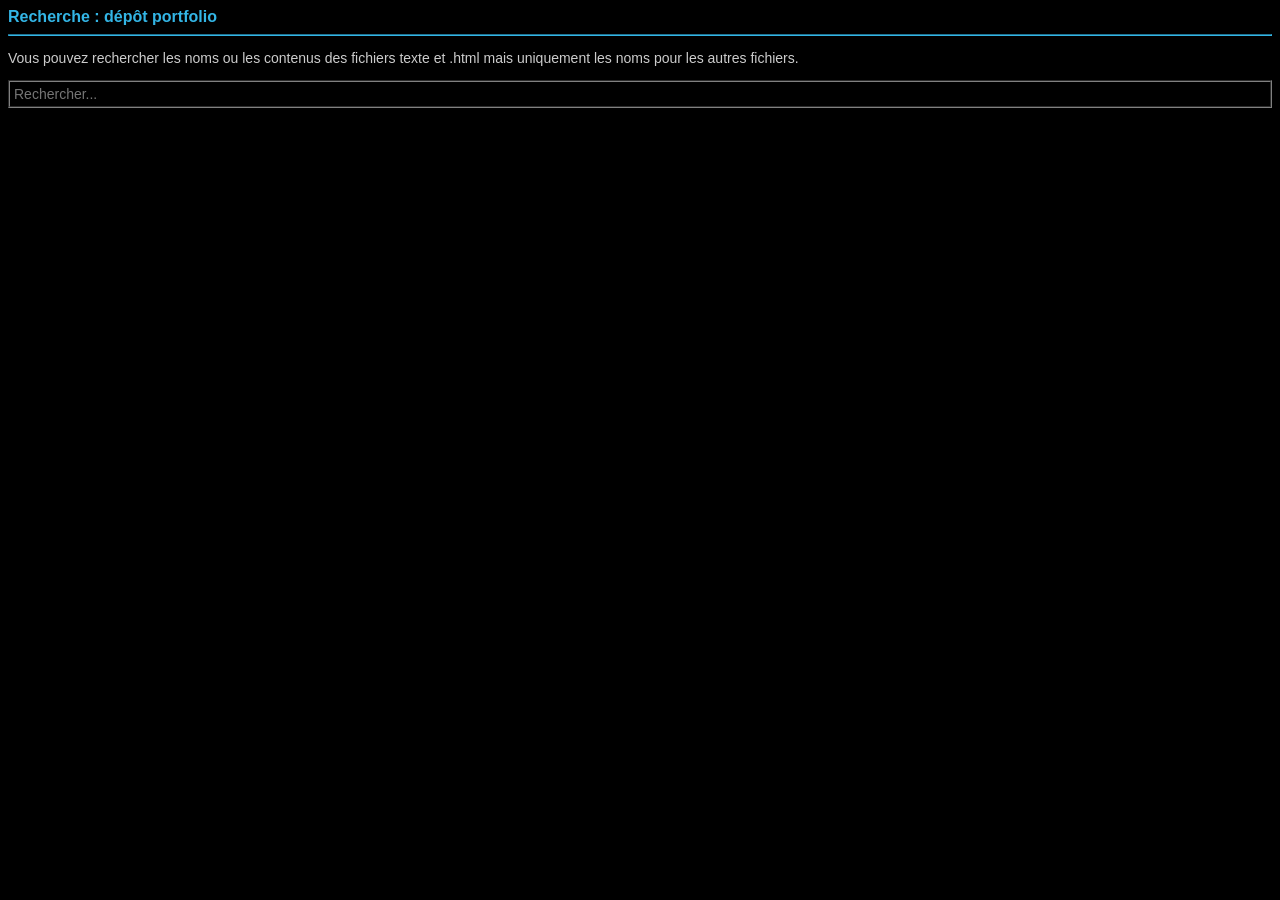
<file: search.html>
<!DOCTYPE html>
<html lang="fr">
<head>
<meta charset="utf-8">
<meta name="viewport" content="width=device-width, initial-scale=1">
<title>Recherche</title>
<meta name="description" content="Recherche">
<link rel="icon" href="favicon.png" type="image/png">
<style>
body {
  background:#000;
  color:#ccc;
  font-family:sans-serif;
}
input {
  width:100%;
  box-sizing:border-box;
  padding:4px;
  font-size:14px;
  font-family:sans-serif;
  background:#000;
  color:#ccc;
  border:2px groove #808080;
}
a {
  text-decoration:none;
  color:#33b5e5;
  word-break:break-all;
}
a:hover{text-decoration:underline;}
ul{padding-left:15px;margin:0;}
li{line-height:1.5;}
b{color:#33b5e5;}
hr{border:1px inset #33b5e5;}
</style>
</head>
<body>
<main>
<b>Recherche : dépôt portfolio</b><hr>
<p style="font-size:14px;">Vous pouvez rechercher les noms ou les contenus des fichiers texte et .html mais uniquement les noms pour les autres fichiers.</p>
<input id="search" onkeyup="doSearch()" placeholder="Rechercher..." aria-label="Champ de recherche">
<div id="count" style="margin:4px 0;"></div>
<div id="results"></div>
<script src="docs.js"></script>
<script>
var STORAGE_KEY = "recherche_portfolio_storage";
function doSearch() {
  var q = document.getElementById("search").value.toLowerCase();
  var out = "<ul>";
  var found = 0;
  for (var i = 0; i < docs.length; i++) {
    if (docs[i].content.toLowerCase().indexOf(q) !== -1) {
      out += "<li>"
          + "<a href='" + docs[i].url + "' target='_self'>" + docs[i].title + "</a>"
          + " <a href='" + docs[i].url + "' download>[↓]</a>"
          + "</li>";
      found++;
    }
  }
  out += "</ul>";
  document.getElementById("count").textContent = found > 0 ? found + " résultat(s)" : "Aucun résultat";
  document.getElementById("results").innerHTML = found > 0 ? out : "";
  saveSearch(q, out, found);
}
function saveSearch(q, out, found) {
  var data = {
    query: q,
    results: out,
    count: found
  };
  sessionStorage.setItem(STORAGE_KEY, JSON.stringify(data));
}
function loadSearch() {
  var raw = sessionStorage.getItem(STORAGE_KEY);
  if (!raw) return;
  try {
    var data = JSON.parse(raw);
    if (data.query !== undefined) {
      document.getElementById("search").value = data.query;
    }
    if (data.results !== undefined) {
      document.getElementById("results").innerHTML = data.results;
    }
    if (data.count !== undefined) {
      document.getElementById("count").textContent =
          data.count > 0
              ? data.count + " résultat(s)"
              : "Aucun résultat";
    }
  } catch (e) {
    sessionStorage.removeItem(STORAGE_KEY);
  }
}
window.onload = function() {
  loadSearch();
};
</script>
</main>
</body>
</html>
</file>
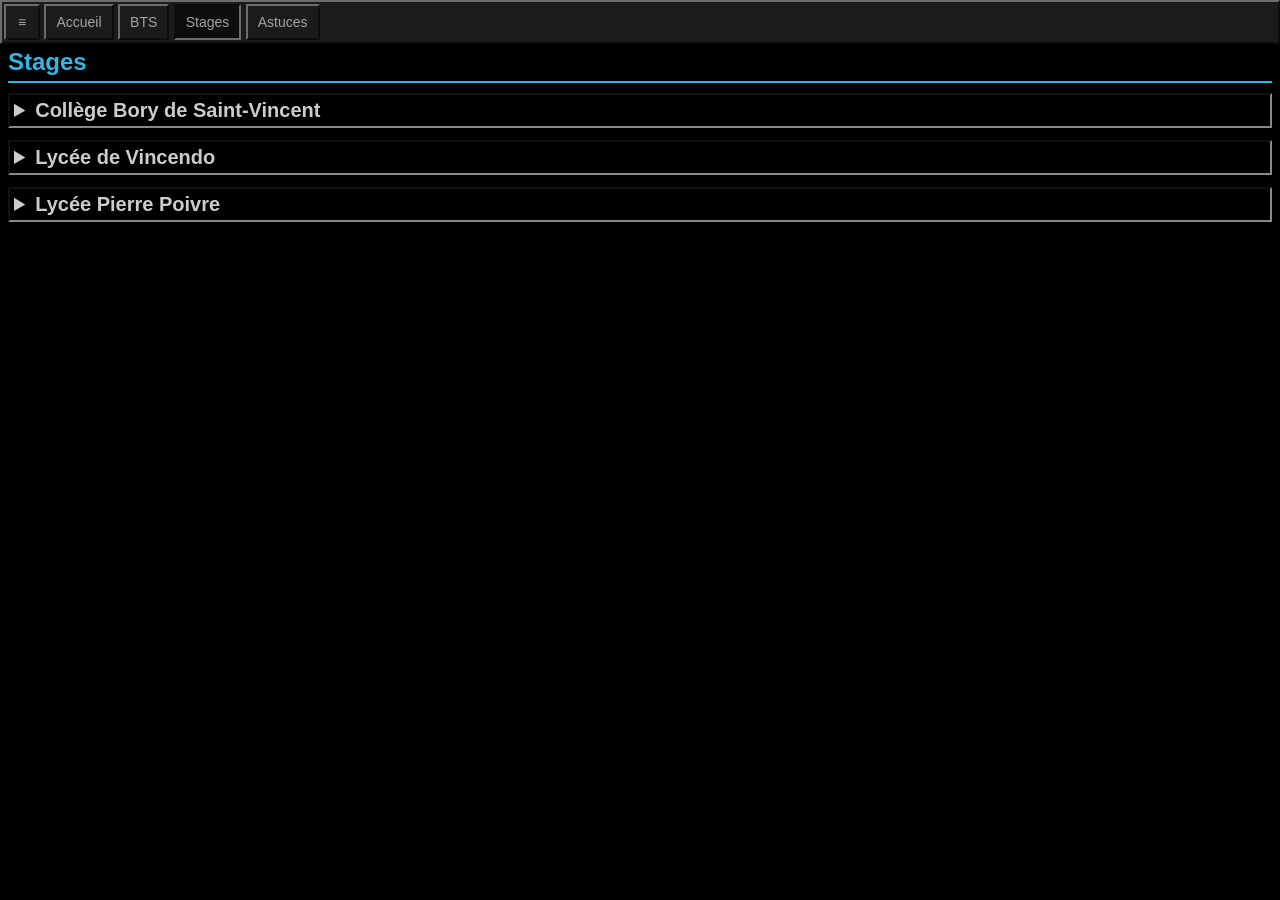
<file: stages.html>
<!DOCTYPE html>
<html lang="fr">
<head>
<meta charset="utf-8">
<meta name="viewport" content="width=device-width, initial-scale=1">
<title>Stages</title>
<meta name="description" content="Stages">
<link rel="icon" href="favicon.png" type="image/png">
<link rel="stylesheet" href="portfolio.css">
</head>
<body>
<main>
<!-- Barre de navigation -->
<div class="navbar">
  <button onclick="openMenuPopup()" class="tab-button menu">≡</button>
  <div id="popupMenuContent" style="display:none"></div>
  <a class="tab-button" href="index.html">Accueil</a>
  <a class="tab-button" href="bts.html">BTS</a>
  <a class="tab-button tab-button-active">Stages</a>
  <a class="tab-button" href="astuces.html">Astuces</a>
</div>
<!-- Contenu -->
<h2>Stages</h2>
<details><summary>Collège Bory de Saint-Vincent</summary>
<h3>Ferme équestre de Saint-Philippe</h3>
<style>td{border:2px solid #808080;}</style>
<table style="max-width:700px;border-collapse:collapse;">
  <tbody>
    <tr><td>Jour</td><td>Tâches observées ou effectuées</td><td>Matériaux/Outils utilisés</td><td>Autonomie</td>
    </tr>
    <tr><td>Mardi 15 décembre 2020</td><td>nettoyer étriers, peigner cheval, observer mon tuteur</td><td>savon, cuir, éponge, graisse, peignes</td><td>aide partielle</td>
    </tr>
    <tr><td>Mercredi 16 décembre 2020</td><td>démêler fil, passer le balais, nettoyer selle, ranger piquets</td><td>savon, cuir, éponge, graisse, balais</td><td>aide partielle</td>
    </tr>
    <tr><td>Jeudi 17 décembre 2020</td><td>nettoyer abreuvoirs</td><td>éponge, gros seau</td><td>aide partielle</td>
    </tr>
    <tr><td>Vendredi 18 décembre 2020</td><td>brosser poney, balayer, monter sur poney</td><td>brosses, balais, selle, étrier</td><td>aide partielle</td>
    </tr>
  </tbody>
</table>
</details>

<details><summary>Lycée de Vincendo</summary>
<details><summary>Muta Optique</summary>
<pre>
Lundi 24 janvier 2022 :
On m'a montré les différents linéaires. À l'entrée à gauche, il y a les solaires avec les rapels de marques au dessus.
Il y a aussi le côté enfant, le côté mixte à droite. Et il reste le côté homme et le côté femme.
Au fond du magasin il y a les toilettes avec un tableau d'acuité visuelle sur la porte. Juste à côté il y a l'atelier et la salle de repos.
Sur le contoir, il y a tous les produits d'entretien pour lentilles et lunettes, il y a les piles auditives et les cordons.
Il y a des étuis et des montures dans les tiroirs. Le montage est centralisé à Sainte-Marie. 

Mardi 25 janvier 2022 :
On m'a mit un badge.
J'ai regardé quelqu'un parler avec un client et après elle à rhabillé la monture plastique, puis elle l'a nettoyé.
Elle a renseigné un client sur ses droits. J'ai revissé la branche, puis j'ai nettoyé les verres.
J'ai fait le pointage de la péniche et j'ai appelé le client. J'ai rangé les montures.

Mercredi 26 janvier 2022 :
J'ai changé les verres d'une monture plastique, puis je l'ai netttoyé. J'ai plié des carnets de vue.
J'ai aidé un client à choisir une monture. J'ai rangé les montures.

Jeudi 27 janvier 2022 :
J'ai changé le verre  de la monture métal et rhabillé. J'ai changé le verre de la monture nylor.
J'ai rangé les montures.

Lundi 31 janvier 2022 :
J'ai changé les verres d'une monture plastique. J'ai revissé les vis d'une monture métal.
J'ai compté les montures dans une boîte. J'ai rangé les solaires sur les présentoirs et dans les pochettes dans les tiroirs.
J'ai détruit des papiers.

Mardi 1er février 2022 :
J'ai plié des carnets. J'ai détruit du papier. J'ai plié les garanties.

Lundi 7 février 2022 :
J'ai nettoyé une monture plastique et revissé une branche. J'ai détruit du papier.
J'ai fait le pointage des montures. J'ai rangé les papiers et lunettes des clients dans les péniches.

Mardi 8 février 2022 :
J'ai plié des carnets, j'ai détruit du papier. J'ai nettoyé les lunettes.

Mercredi 9 février 2022 :
J'ai détruit du papier. J'ai rangé les papiers et lunettes des clients dans les péniches.
J'ai rangé toutes les péniches vides dans la nouvelle armoire.

Jeudi 10 février 2022 :
J'ai mis des gomettes sur les montures en soldes.

Lundi 13 juin 2022 :
J'ai plié des carnets de vue, rangé les papiers et lunettes des clients dans les péniches, barré les commandes journalières reçues et regroupé par date et nom les péniches.

Mardi 14 juin 2022 :
J'ai mis les boîtes à lunettes dans les péniches des clients, rangé les papiers et lunettes des clients dans les péniches, revissé la branche d'une monture, plié des carnets de vue.
J'ai rangé les carnets de vue dans l'armoire, déballé les cartons et rangé les boîtes à lunettes dans les tiroirs et barré les commandes journalières reçues.
J'ai bipé les dossiers des clients, rangé par ordre alphabétique les péniches des clients.

Mercredi 15 juin 2022 :
j'ai rangé les papiers et lunettes des clients dans les péniches, mis les boîtes à lunettes dans les péniches des clients, barré les commandes journalières reçues.

Jeudi 16 juin 2022 :
J'ai nettoyé les lunettes d'un client, remis les montures sur les présentoirs, rangé les papiers et lunettes des clients dans les péniches, mis les boîtes à lunettes dans les péniches des clients.
J'ai barré les commandes journalières reçues. J'ai classé par date les péniches, J'ai bipé les dossiers des clients.

Vendredi 17 juin 2022 :
J'ai plié les garanties, rangé les papiers et lunettes des clients dans les péniches, mis les boîtes à lunettes dans les péniches des clients, barré les commandes journalières reçues.

Lundi 20 juin 2022 :
J'ai revissé les branches des lunettes d'un client et nettoyé les verres, j'ai plié des carnets de vue.
j'ai rangé les papiers et lunettes des clients dans les péniches, mis les boîtes à lunettes dans les péniches des clients, barré les commandes journalières reçues, rangé les péniches par ordre alphabétique.

Mardi 21 juin 2022 :
J'ai rangé les papiers et lunettes des clients dans les péniches, mis les boîtes à lunettes dans les péniches des clients, barré les commandes journalières reçues.
J'ai bipé les dossiers des clients, plié des carnets de vue.

Mercredi 22 juin 2022 :
J'ai plié les papiers de garanties, rangé les papiers et lunettes des clients dans les péniches.
J'ai mis les boîtes à lunettes dans les péniches des clients, barré les commandes journalières reçues.

Vendredi 24 juin 2022 :
J'ai plié des carnets de vue, rangé les papiers et lunettes des clients dans les péniches.
J'ai mis les boîtes à lunettes dans les péniches des clients, barré les commandes journalières reçues.

Lundi 27 juin 2022 :
J'ai bippé les dossiers, rangé les papiers et lunettes des clients dans les péniches.
J'ai mis les boîtes à lunettes dans les péniches des clients, barré les commandes journalières reçues.
J'ai alligné les étiquettes, remplacé le fil d'une monture nylor.

Mardi 28 juin 2022 :
J'ai revissé et nettoyé les lunettes d'un client, rangé les papiers et lunettes des clients dans les péniches.
J'ai mis les boîtes à lunettes dans les péniches des clients, barré les commandes journalières reçues.

Mercredi 29 juin 2022 :
J'ai bippé les dessiers, plié les papiers de garanties, rangé les papiers et lunettes des clients dans les péniches.
J'ai mis les boîtes à lunettes dans les péniches des clients, barré les commandes journalières reçues.

Jeudi 30 juin 2022 :
J'ai bippé les dossiers des clients, plié les carnets de vue, rangé les papiers et lunettes des clients dans les péniches.
J'ai mis les boîtes à lunettes dans les péniches des clients, barré les commandes journalières reçues.

Vendredi 1er juillet 2022 :
J'ai rangé les papiers et lunettes des clients dans les péniches, mis les boîtes à lunettes dans les péniches des clients, barré les commandes journalières reçues.
</pre>
</details>

<details><summary>Optic 2000</summary>
<pre>
Lundi 21 novembre 2022 :
J'ai donné les lunettes aux clients, visité les lieux, désinfecté les lunettes avec le stérilisateur, rangé les lunettes sur les présentoirs.

Mardi 22 novembre 2022 :
J'ai rangé les lunettes sur les présentoirs et dans les tiroirs, étiqueté les nouvelles paires, désinfecté les lunettes avec le stérilisateur.
J'ai proposé une monture à un client. J'ai numérisé des papiers.

Mercredi 23 novembre 2022 :
J'ai numérisé des papiers, désinfecté les lunettes avec le stérilisateur.

Jeudi 24 novembre 2022 :
J'ai rangé les lunettes sur les présentoirs, on est allés chercher les poscas à optique 2000, j'ai nettoyé les lunettes d'un client.

Vendredi 25 novembre 2022 :
J'ai désinfecté les lunettes, j'ai rangé les lunettes sur les présentoirs, on est allés peser les enveloppes de la pharmacie.

Lundi 28 novembre 2022 :
J'ai étiqueté et désinfecté les lunettes, et rangé sur les présentoirs.

Mercredi 30 novembre 2022 :
J'ai désinfecté les lunettes, et rangé sur les présentoirs.

Jeudi 1er décembre 2022 :
J'ai rangé les lunettes sur les présentoirs.

Vendredi 2 décembre 2022 :
J'ai rangé les cartons de la pharmacie.

Lundi 5 décembre 2022 :
J'ai jetté les cartons avec le pharmacien, j'ai vérifié les papiers.

Mardi 6 décembre 2022 :
J'ai enlevé les doublons sur les présentoir pour les remplacer par des nouvelles montures, désinfecté et étiqueté les montures.

Mercredi 7 décembre 2022 :
J'ai vérifié les papiers, on est allé faire les courses à Intermark et acheter des rouleaux thermiques et des trombones à bureau réunion.

Jeudi 8 décembre 2022 :
J'ai rangé les lunettes sur les présentoirs, désinfecté les lunettes, récupéré les papiers dans l'imprimante et numérisé.

Vendredi 9 décembre 2022 :
J'ai rangé les lunettes sur les présentoirs. J'ai désinfecté les lunettes.

Lundi 12 décembre 2022 :
J'ai rangé les lunettes sur les présentoirs.

Mardi 13 décembre 2022 :
J'ai rangé les lunettes sur les présentoirs. J'ai désinfecté les lunettes.

Mercredi 14 décembre 2022 :
J'ai désinfecté les lunettes. J'ai numérisé l'ordonnance d'un client.

Jeudi 15 décembre 2022 :
J'ai désinfecté les lunettes. J'ai rangé les lunettes sur les présentoirs.

Vendredi 16 décembre 2022 :
J'ai désinfecté les lunettes. J'ai rangé les lunettes sur les présentoirs.
</pre>
</details>

<details><summary>Optique de Bourbon</summary>
<pre>
Mardi 11 avril 2023 :
On m'a montré les différents endroits du magasin, elle m'a dit ce qu'on fait.
J'ai assisté à des ventes, rangé les produits sur l'étagère, remplacé la vis d'une lunette d'un client.

Mercredi 12 avril 2023 :
J'ai rangé les lunettes sur les présentoirs, nettoyé les lunettes et cherché leur étuis.
J'ai trié les péniches commandes par date et les péniches livraisons par l'ordre alphabétique.
J'ai jeté les cartons dans la poubelle jaune.

Jeudi 13 avril 2023 :
J'ai remplacé les lunettes manquantes sur les présentoirs, assisté à des ventes, numérisé et imprimé des papiers.

<b style="font-size:20px;">Procédures :</b>
<b>Archiver les BL (bons de livraisons)</b>
- Déverrouiller
- Cosium : cliquer sur carré bleu de favoris.
- Faire défiler tout en bas de la page.
- Cliquer sur consulter dessous achats.
- Regarder le BL qui correspond au N° et date.
- Après avoir vérifié, cliquer sur archiver.
- Faire défiler tout en haut de la page.
- CLiquer sur le rectangle archiver.
- écrire sur le papier BL : Archivé le : date d'aujourd'hui
- Mettre sur la pile BL achivés.
Ensuite ranger les montures ainsi que les étuis.

<b>Scanner</b>
- Déverrouiller l'ordinateur puis cliquer sur cosium.
- Regarder sur le devis le nom et le prénom de la personne.
- Regarder sa mutuelle.
- si CMU : scanner devi(s)
- si autre mutuelle (groupama, MGEN):
 - Tapper nom et prénom du client.
 - Cocher c07
 - Cliquer sur rechercher.
 - Si il y a plein de dossiers communs, cliquer sur afficher.
 - Cliquer sur la date en dessous de dossiers lunettes.
 - Regarder si il y a tous les documents
 Si il n'y a pas de prise en charge ou d'attestation CMU :
 Faire imprimer papier Améli, saisir les chiffres dessous son nom sous le NIR.
 - Cliquer sur valider.
- Prendre les papiers.
- Mettre dans l'imprimante.
- Cliquer sur munérisation.
- Appuyer sur bouton départ.
- Sur ordinateur, partir sur scan (du bureau)
- CLiquer sur le document.
- CLic droit, renommer, majuscule devis + améli ou autre + nom et prénom du client.
- Retourner sur cosium.
- Cliquer sur le petit papier.
- Cliquer sur téléchargement avancé.
- Cliquer sur téléchargement depuis disque dur.
- Type et parcourir pour sélectionner le fichier.
- Valider.
Améli = fichier client     Attestation = CMU = carte mutuelle optique     PEC = prise en charge

<b>Réceptionner avec rvision</b>
- Aller sur le site rvision.
- nom d'utilisateur
- Cliquer sur valider.
- Cliquer sur suivis ateliers.
- Cliquer sur réception magasin.
- Saisir le code qui est dessous le code barre du papier sur codebarre.
- Mettre les dossiers dans les péniches à facturer/appeler.
péniche : (boîte où l'on range les lunettes et autres pour les livrer au client)

<b>Créer un rendez-vous avec minute pass</b>
- Écrire minute dans la barre d'adresse et cliquer sur optique de bourbon.
- Cliquer sur accueil magasin.
- Cliquer sur planning.
- Cliquer sur créer un rendez-vous.
- Entrer le nom, prénom, téléphone, code postal et ville du client.
- Cliquer sur créer un nouveau client.
- Cliquer sur prestation et livraison lunettes.
- Cliquer sur collaborateur et conseiller ODB.
- Appeler le client pour connaître la date et l'heure.
Si il ne répond pas : écrire sur la fiche atelier messagerie vocale la date où on l'a appelé.
Cliquer sur fermer (sans créer le rendez-vous).
Si il répond on fixe le rendez-vous et sur la fiche atelier on écrit appelé le + la date où on l'a appelé.
On clique sur la date + heure voulue et on clique sur créer le rendez-vous.
</pre>
</details>
</details>

<details><summary>Lycée Pierre Poivre</summary>
<p><a href="https://drive.google.com/drive/folders/1jcK-8ZkBrQghz4HsKdG9731g8tfhvbTR?usp=drive_link" download>Attestations de stages</a></p>

<details><summary>BTS 1</summary>
<h3>Mairie de Saint-Philippe</h3>
<pre>
Lundi 2 juin 2025 : Découverte des lieux.
Mardi 3 juin 2025 : Synthèse de l'histoire de Saint-Philippe.
Mercredi 4 juin 2025 : Continuer la synthèse.
Jeudi 12 juin 2025 : Lecture magazines de Saint-Philippe.
</pre>
</details>

<details><summary>BTS 2</summary>
<h3>Mairie de Saint-Joseph</h3>
<pre>
Mercredi 14 janvier 2026 : J'ai installé MX Linux 23.6 XFCE sur un PC portable Asus et en suite j'ai fait des recherches sur Guacamole, bastion et Wazuh.

Jeudi 15 janvier 2026 : Dans un bureau informatique qui sert aux personnes qui ont besoins de faire leurs papiers etc..., j'ai changé l'ordre de boot d'une machine (mettre Ubuntu en premier) pour qu'elle puisse démarrer car sa pile bios se décharge rapidement ce qui a fait que la config du bios a été reset, il y avait un _ qui clignottait en boucle.
Configuration du réseau et installation de Guacamole sur la machine Guacamole mise à disposition sur le Proxmox.
Problèmes rencontrés : Les .jar étaient absents dans l'archive du module JDBC.
Interface Web : Erreur HTTP 404 – /guacamole introuvable.

Vendredi 16 janvier 2026 : J'ai continué l'installation de Guacamole (sans le module JDBC) et j'ai réussi à me connecter à l'interface web SSH.

Lundi 19 janvier 2026 : J'ai procédé à l'installation de la partie JDBC de Guacamole.

Mardi 20 janvier 2026 : Suppression de Guacamole pour le réinstaller avec JDBC en suivant cette doc <a href="https://www.it-connect.fr/tuto-apache-guacamole-bastion-rdp-ssh-debian/#III_Installer_Apache_Guacamole_sur_Debian">https://www.it-connect.fr/tuto-apache-guacamole-bastion-rdp-ssh-debian/#III_Installer_Apache_Guacamole_sur_Debian</a> en l'adaptant pour Ubuntu 24.04

Mercredi 21 janvier 2026 : J'ai ajouté la doc Installer_Guacamole_avec_JDBC.txt sur mon portfolio.
J'ai ajouté une page de recherche de fichiers à mon portfolio.

Vendredi 23 janvier 2026 : Mise à jour de Guacamole 1.5.5 vers 1.6.0, il faut installer les extensions TOTP, Recording Storage, partage de fichiers.
Problèmes rencontrés : permissions de Tomcat 9 qui empêchait son démarrage et l'interface Web était inaccessible.
Après installation et configuration de TOTP, j'ai pu mettre mon identifiant/motdepasse sur le web, il m'a demandé un QR Code une seule fois, j'ai installé FreeOTP sur mon téléphone puis le code ne fonctionne pas.
Résolution : 
- Dans le fichier /etc/guacamole/guacamole.properties :
Effacer auth-provider: net.sourceforge.guacamole.net.auth.mysql.MySQLAuthenticationProvider
Remplacer totp-mode: time-based par totp-mode: sha1
- sudo rm /etc/guacamole/extensions/guacamole-auth-jdbc-mysql-1.5.5.jar

Lundi 26 janvier 2026 : Je suis allé sur PageSpeed Insights pour tester les performances de mon site.
J'ai testé la connexion SFTP avec la machine Guacamole et Debian 13.

Mardi 27 janvier 2026 : J'ai mieux adapté mon site pour les mobiles.

Mercredi 28 - Vendredi 30 janvier 2026 : J'ai testé mes scripts de tableau ascii et inverseur de casse sur des VM Windows 8.1, 10 et un pc Windows 11, ils fonctionnent mais les caractères avec accents et autres posent problème.

Lundi 2 - Vendredi 6 février 2026 : J'ai fait 3 pages Web, ce sont des outils :
Tableau ASCII, Remplacer texte et Convertisseur d'unités.
Onglet Astuces → Outils HTML

Mercredi 11 février 2026 : Installation de Wazuh Indexer + Manager + Dashboard (Ubuntu 24.04)

Lundi 16 - Vendredi 20 février 2026 : Réinstallation de Wazuh à la bonne version à échoué, alors réinstallation de Wazuh avec Docker.
</pre>
<select class="slide-select" data-group="stage-bts2" aria-label="Choisir une slide"><option value="" disabled selected>- Choisir une slide -</option></select>
<div class="slideshow-container" data-group="stage-bts2">
  <div class="slide" data-group="stage-bts2" data-src="stage-bts2/guacamole.txt"></div>
  <div class="slide" data-group="stage-bts2" data-src="stage-bts2/wazuh.txt"></div>
  <div class="slide" data-group="stage-bts2" data-src="stage-bts2/guacamole-config-ens18.txt"></div>
  <div class="slide" data-group="stage-bts2" data-src="stage-bts2/installer-guacamole-sans-jdbc.txt"></div>
  <div class="slide" data-group="stage-bts2" data-src="stage-bts2/installer-guacamole-avec-jdbc.txt"></div>
  <div class="slide" data-group="stage-bts2" data-src="stage-bts2/maj-guacamole-avec-jdbc-vers-1.6.0.txt"></div>
  <div class="slide" data-group="stage-bts2" data-src="stage-bts2/checklist-permissions-tomcat9.txt"></div>
  <div class="slide" data-group="stage-bts2" data-src="stage-bts2/installer-totp.txt"></div>
  <div class="slide" data-group="stage-bts2" data-src="stage-bts2/installer-recording-storage.txt"></div>
  <div class="slide" data-group="stage-bts2" data-src="stage-bts2/guacamole-ssh-sftp-rdp.txt"></div>
  <div class="slide" data-group="stage-bts2" data-src="stage-bts2/installer-wazuh.txt"></div>
  <div class="slide-buttons">
    <button class="slide-btn" onclick="plusSlides(-1, 'stage-bts2')"><</button>
    <button class="slide-btn" onclick="plusSlides(1, 'stage-bts2')">></button>
    <button class="slide-btn" onclick="openFullscreen('stage-bts2')">□</button>
    <button class="slide-btn" onclick="downloadSlide('stage-bts2')">↓</button>
  </div>
  <div id="counter-stage-bts2" class="slide-counter"></div>
</div>
<div class="thumbnail-row" data-group="stage-bts2">
  <div class="thumbnail" data-group="stage-bts2" onclick="currentSlide(1, 'stage-bts2')"></div>
  <div class="thumbnail" data-group="stage-bts2" onclick="currentSlide(2, 'stage-bts2')"></div>
  <div class="thumbnail" data-group="stage-bts2" onclick="currentSlide(3, 'stage-bts2')"></div>
  <div class="thumbnail" data-group="stage-bts2" onclick="currentSlide(4, 'stage-bts2')"></div>
  <div class="thumbnail" data-group="stage-bts2" onclick="currentSlide(5, 'stage-bts2')"></div>
  <div class="thumbnail" data-group="stage-bts2" onclick="currentSlide(6, 'stage-bts2')"></div>
  <div class="thumbnail" data-group="stage-bts2" onclick="currentSlide(7, 'stage-bts2')"></div>
  <div class="thumbnail" data-group="stage-bts2" onclick="currentSlide(8, 'stage-bts2')"></div>
  <div class="thumbnail" data-group="stage-bts2" onclick="currentSlide(9, 'stage-bts2')"></div>
  <div class="thumbnail" data-group="stage-bts2" onclick="currentSlide(10, 'stage-bts2')"></div>
  <div class="thumbnail" data-group="stage-bts2" onclick="currentSlide(11, 'stage-bts2')"></div>
</div>

</details>
</details>
<!-- Scripts -->
<script src="portfolio.js"></script>
</main>
</body>
</html>
</file>
<file: portfolio.css>
body {
  background:#000;
  color:#ccc;
  font-family:sans-serif;
  padding-top:20px;
}
h2,h3{margin-bottom:10px}
h2{color:#33b5e5;padding-bottom:5px;border-bottom:2px solid #33b5e5;}
h3{padding-bottom:5px;border-bottom:1px solid #888;}
pre:not(.tree) {
  white-space:pre-wrap;
  word-wrap:break-word;
  overflow-wrap:break-word;
}
a {
  color:#33b5e5;
  text-decoration:none;
  word-break:break-all;
}
a:hover{text-decoration:underline;}
.a {
  color:#ccc;
  border:2px solid;
  border-color:#ccc #444 #444 #ccc;
  padding:4px 8px;
  font-family:sans-serif;
  cursor:pointer;
  text-decoration:none;
  display:inline-block;
}
.a:hover{filter:brightness(1.2);text-decoration:underline;}
.a:active {
  border-color:#444 #ccc #ccc #444;
  filter:brightness(0.8);
}
fieldset{border:2px groove #888;width:fit-content;}
hr{border:1px inset #888;}
/* scrollbar */
@media (hover:none) and (pointer:coarse) {
  ::-webkit-scrollbar {
    width:24px;
    height:24px;
    background:#000;
  }
  ::-webkit-scrollbar-track {
    background:#000;
    border-top:2px solid #888;
    border-left:2px solid #888;
    border-bottom:2px solid #111;
    border-right:2px solid #111;
  }
  ::-webkit-scrollbar-thumb {
    background:#222;
    border-top:2px solid #888;
    border-left:2px solid #888;
    border-bottom:2px solid #111;
    border-right:2px solid #111;
  }
  ::-webkit-scrollbar-corner {
    background:#000;
    border-top:2px solid #888;
    border-left:2px solid #888;
    border-bottom:2px solid #111;
    border-right:2px solid #111;
  }
}
button {
  background:#222;
  color:#ccc;
  border:2px solid;
  border-color:#888 #111 #111 #888;
  min-width:28px;
  padding:4px 8px;
  cursor:pointer;
}
button:hover{background:#444;}
button:active {
  border-color:#111 #888 #888 #111;
  background:#111;
}
/* --- Barre de navigation --- */
.navbar {
  background:#222;
  border:2px solid;
  border-color:#888 #111 #111 #888;
  opacity:0.8;
  position:fixed;
  top:0;
  left:0;
  right:0;
  white-space:nowrap;
  overflow-x:auto;
  padding:2px;
  z-index:9997;
}
.navbar.hide {
  transform:translatey(-100%);
}
.no-transform .navbar {
  position:relative!important;
  top:0!important;
}
.tab-button {
  font-size:14px;
  background:#222;
  color:#ccc;
  border:2px solid;
  border-color:#888 #111 #111 #888;
  height:36px;
  padding:0 10px;
  display:inline-block;
  line-height:32px;
  box-sizing:border-box;
  text-decoration:none;
}
.tab-button:hover:not(.tab-button-active) {
  background:#444;
  text-decoration:underline;
}
.tab-button-active,.menu:active {
  border-color:#111 #888 #888 #111;
  background:#111!important;
  text-decoration:none!important;
}
.menu{width:36px;text-decoration:none!important}
.popup-overlay {
  position:fixed;
  top:0;left:0;right:0;bottom:0;
  background:rgba(0,0,0,0.4);
  z-index:9998;
}
.popup-window-menu ul{padding-left:15px;margin:0}
.popup-window-menu li{line-height:1.5;}
.popup-window-menu {
  position:absolute;
  top:45px;
  max-width:70%;
  max-height:70%;
  background:rgba(0,0,0,0.6);
  color:#ccc;
  padding:10px;
  border:1px solid #888;
  box-sizing:border-box;
  overflow:auto;
}
/* --- Galerie slideshow --- */
.slideshow-container{position:relative;}
.slide {
  display:none;
  width:100%;
  height:500px;
  height:70vh;
  white-space:pre;
  overflow:auto;
  border:2px solid;
  border-color:#111 #888 #888 #111;
  background:#000;
  padding:4px;
  box-sizing:border-box;
  font-family:monospace;
}
.slide iframe {
  background:#888;
  display:block;
}
.slide img{display:block;}
.thumbnail-row {
  display:block;
  white-space:nowrap;
  overflow-x:auto;
  padding:4px;
  box-sizing:border-box;
  margin-top:10px;
  font-size:0;
}
.thumbnail {
  display:inline-block;
  vertical-align:top;
  width:80px;
  height:60px;
  margin:2px;
  border:2px solid #888;
  cursor:pointer;
  font-size:12px;
  word-break:break-all;
  white-space:normal;
  -webkit-user-select:none;
  -moz-user-select:none;
  -ms-user-select:none;
  user-select:none;
}
.thumbnail:hover{opacity:0.7;}
.thumbnail.active {
  border:2px solid #00f;
  opacity:1;
}
.slide-btn {
  vertical-align:middle;
  font-family:monospace;
  font-size:22px;
  width:36px;
  height:36px;
}
.slide-buttons {
  -webkit-user-select:none;
  -moz-user-select:none;
  -ms-user-select:none;
  user-select:none;
}
.slide-counter {
  position:absolute;
  bottom:0px;
  left:220px;
  font-size:22px;
}
select {
  height:40px;
  line-height:40px;
  background:#222;
  color:#ccc;
  border:2px solid;
  border-color:#111 #888 #888 #111;
}
select:hover{background:#444;}
summary {
  cursor:pointer;
  border:2px solid;
  border-color:#111 #888 #888 #111;
  padding:4px;
  font-size:20px;
  font-weight:bold;
}
summary:hover{background:#444;}
/* --- Niveau 1 --- */
details > summary,
details > *:not(summary){margin-left:0;}
details{margin-bottom:12px;}
/* --- Niveau 2 --- */
details details > summary,
details details > *:not(summary){margin-left:10px;}
details details{margin-bottom:4px;}
</file>
